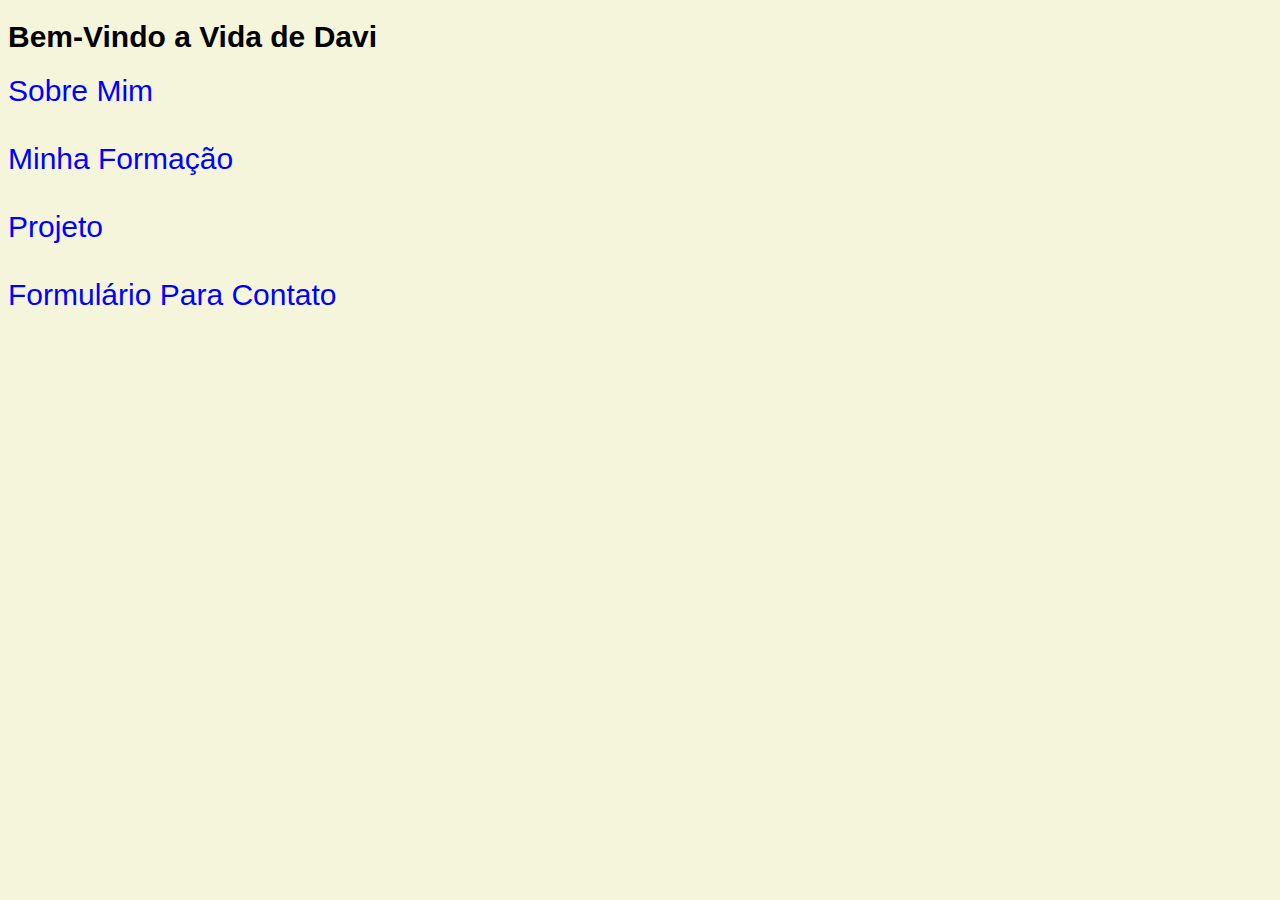
<file: index.html>
<!DOCTYPE html>
<html lang="pt-br">
<head>
    <meta charset="UTF-8">
    <meta name="viewport" content="width=device-width, initial-scale=1.0">
    <title>Trabalho Ferramentas De Desenvolvimento Web</title>
    <link rel="stylesheet" href="estilo_principal.css">
</head>
<body>
    <header>
        <h1>Bem-Vindo a Vida de Davi</h1>
    </header>  

    <aside>
        <a href="sobre_mim.html">Sobre Mim</a>
        <br>
        <br>
        <a href="minha_formacao.html">Minha Formação</a>
        <br>
        <br>
        <a href="projeto.html">Projeto</a>
        <br>
        <br>
        <a href="formulario.html">Formulário Para Contato</a>
    </aside>
</body>
</html>
</file>
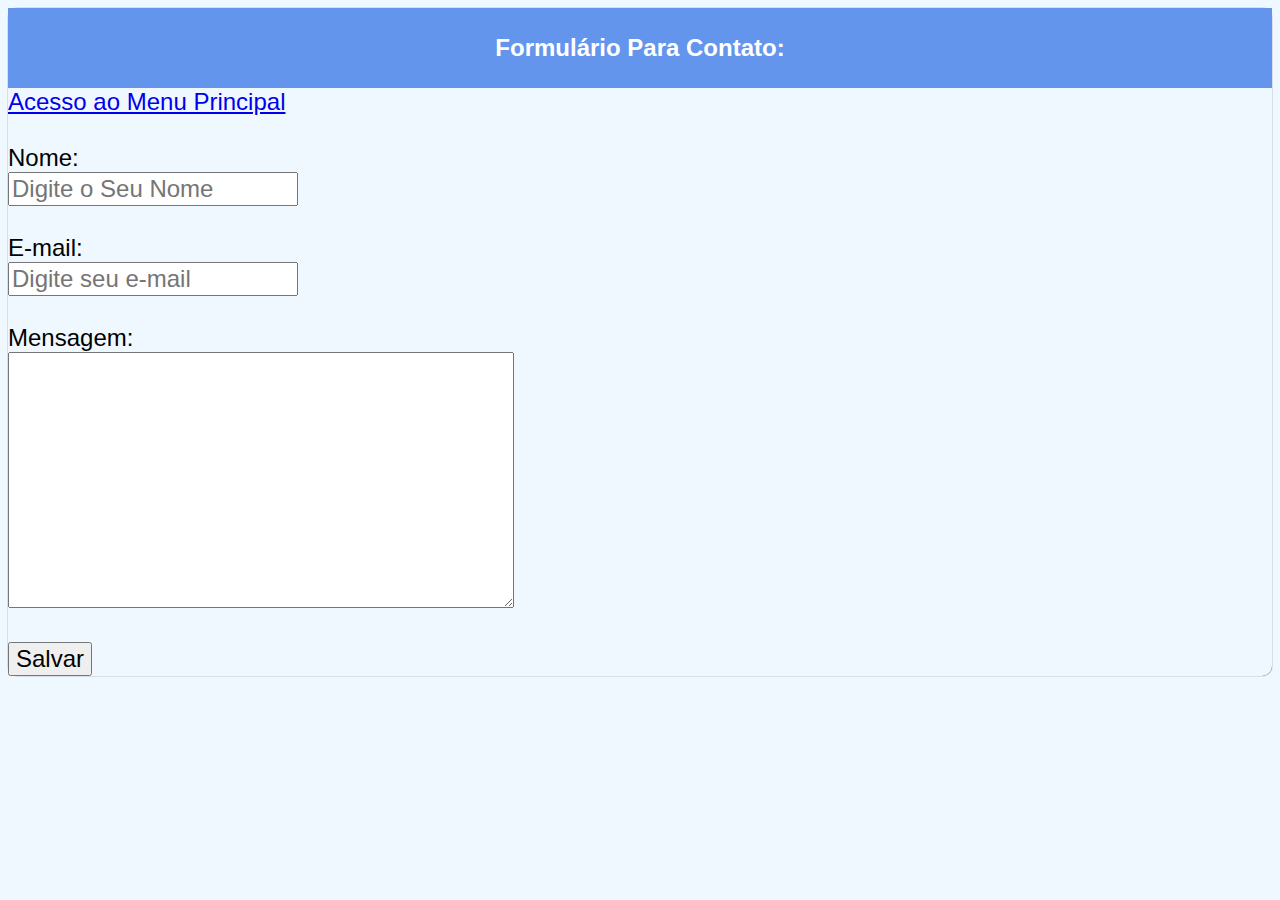
<file: formulario.html>
<!DOCTYPE html>
<html lang="pt-br">
<head>
    <meta charset="UTF-8">
    <meta name="viewport" content="width=device-width, initial-scale=1.0">
    <title>Formulario</title>
    <link rel="stylesheet" href="estilo_form.css">
</head>
<body>
    <header>
        <h1>Formulário Para Contato:</h1>
    </header>

    <aside>
        <a href="index.html">Acesso ao Menu Principal</a>
    </aside>
    <br>
    <section>
        <form>
            <label for="nome">Nome:</label>
            <input type="text" id="nome" size="18px" maxlength="50px" placeholder="Digite o Seu Nome">
            <br>
            <br>
            <label for="email">E-mail:</label>
            <input type="email" id="email" size="18" placeholder="Digite seu e-mail">
            <br>
            <br>
            <label for="mensagem">Mensagem:</label>
            <textarea id="mensagem"></textarea>
            <br>
            <br>
            <button type="submit" id="salvar">Salvar</button>
        </form>
    </section>
</body>
</html>
</file>
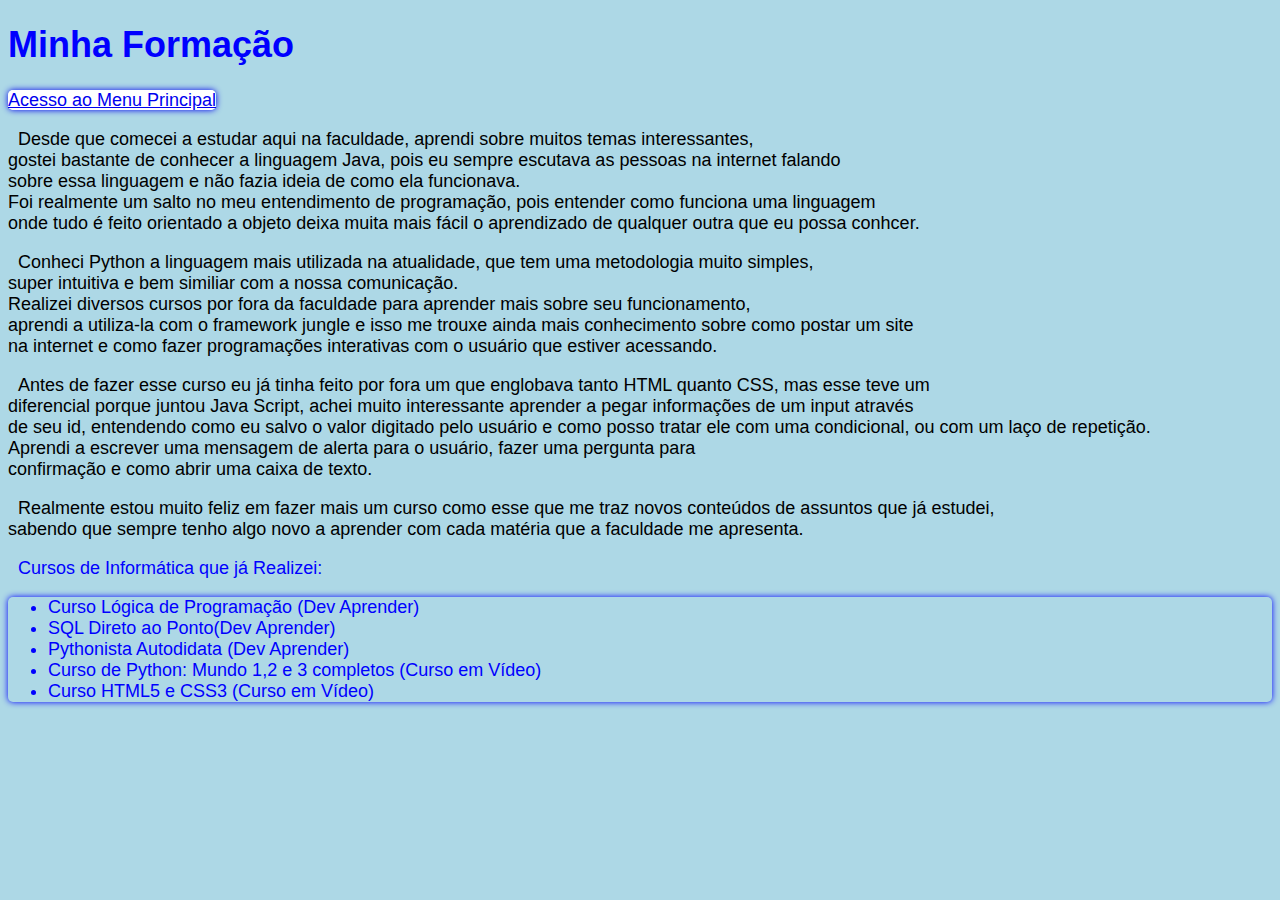
<file: minha_formacao.html>
<!DOCTYPE html>
<html lang="pt-br">
<head>
    <meta charset="UTF-8">
    <meta name="viewport" content="width=device-width, initial-scale=1.0">
    <title>Minha Formação</title>
    <link rel="stylesheet" href="formacao.css">
</head>
<body>
    <header>
        <h1>Minha Formação</h1>
    </header>

    <aside>
        <a href="index.html">Acesso ao Menu Principal</a>
    </aside>

    <section>
        <p>
            Desde que comecei a estudar aqui na faculdade, aprendi sobre muitos temas interessantes,
            <br>
            gostei bastante de conhecer a linguagem Java, pois eu sempre escutava as pessoas na internet falando
            <br>
            sobre essa linguagem e não fazia ideia de como ela funcionava.
            <br>
            Foi realmente um salto no meu entendimento de programação, pois entender como funciona uma linguagem
            <br>
            onde tudo é feito orientado a objeto deixa muita mais fácil o aprendizado de qualquer outra que eu possa conhcer.
        </p>

        <p>
            Conheci Python a linguagem mais utilizada na atualidade, que tem uma metodologia muito simples,
            <br>
            super intuitiva e bem similiar com a nossa comunicação.
            <br>
            Realizei diversos cursos por fora da faculdade para aprender mais sobre seu funcionamento,
            <br>
            aprendi a utiliza-la com o framework jungle e isso me trouxe ainda mais conhecimento sobre como postar um site
            <br>
            na internet e como fazer programações interativas com o usuário que estiver acessando.
        </p>

        <p>
            Antes de fazer esse curso eu já tinha feito por fora um que englobava tanto HTML quanto CSS, mas esse teve um 
            <br>
            diferencial porque juntou Java Script, achei muito interessante aprender a pegar informações de um input através
            <br>
            de seu id, entendendo como eu salvo o valor digitado pelo usuário e como posso tratar ele com uma condicional, 
            ou com um laço de repetição.
            <br>
            Aprendi a escrever uma mensagem de alerta para o usuário, fazer uma pergunta para 
            <br>
            confirmação e como abrir uma caixa de texto.
        </p>

        <p>
            Realmente estou muito feliz em fazer mais um curso como esse que me traz novos conteúdos de assuntos que já estudei,
            <br>
            sabendo que sempre tenho algo novo a aprender com cada matéria que a faculdade me apresenta.
        </p>

        <p id="titulo_cursos">
            Cursos de Informática que já Realizei:
        </p>

        <ul>
            <li>Curso Lógica de Programação (Dev Aprender)</li>
            <li>SQL Direto ao Ponto(Dev Aprender)</li>
            <li>Pythonista Autodidata (Dev Aprender)</li>
            <li>Curso de Python: Mundo 1,2 e 3 completos (Curso em Vídeo)</li>
            <li>Curso HTML5 e CSS3 (Curso em Vídeo)</li>
        </ul>
    </section>
</body>
</html>
</file>
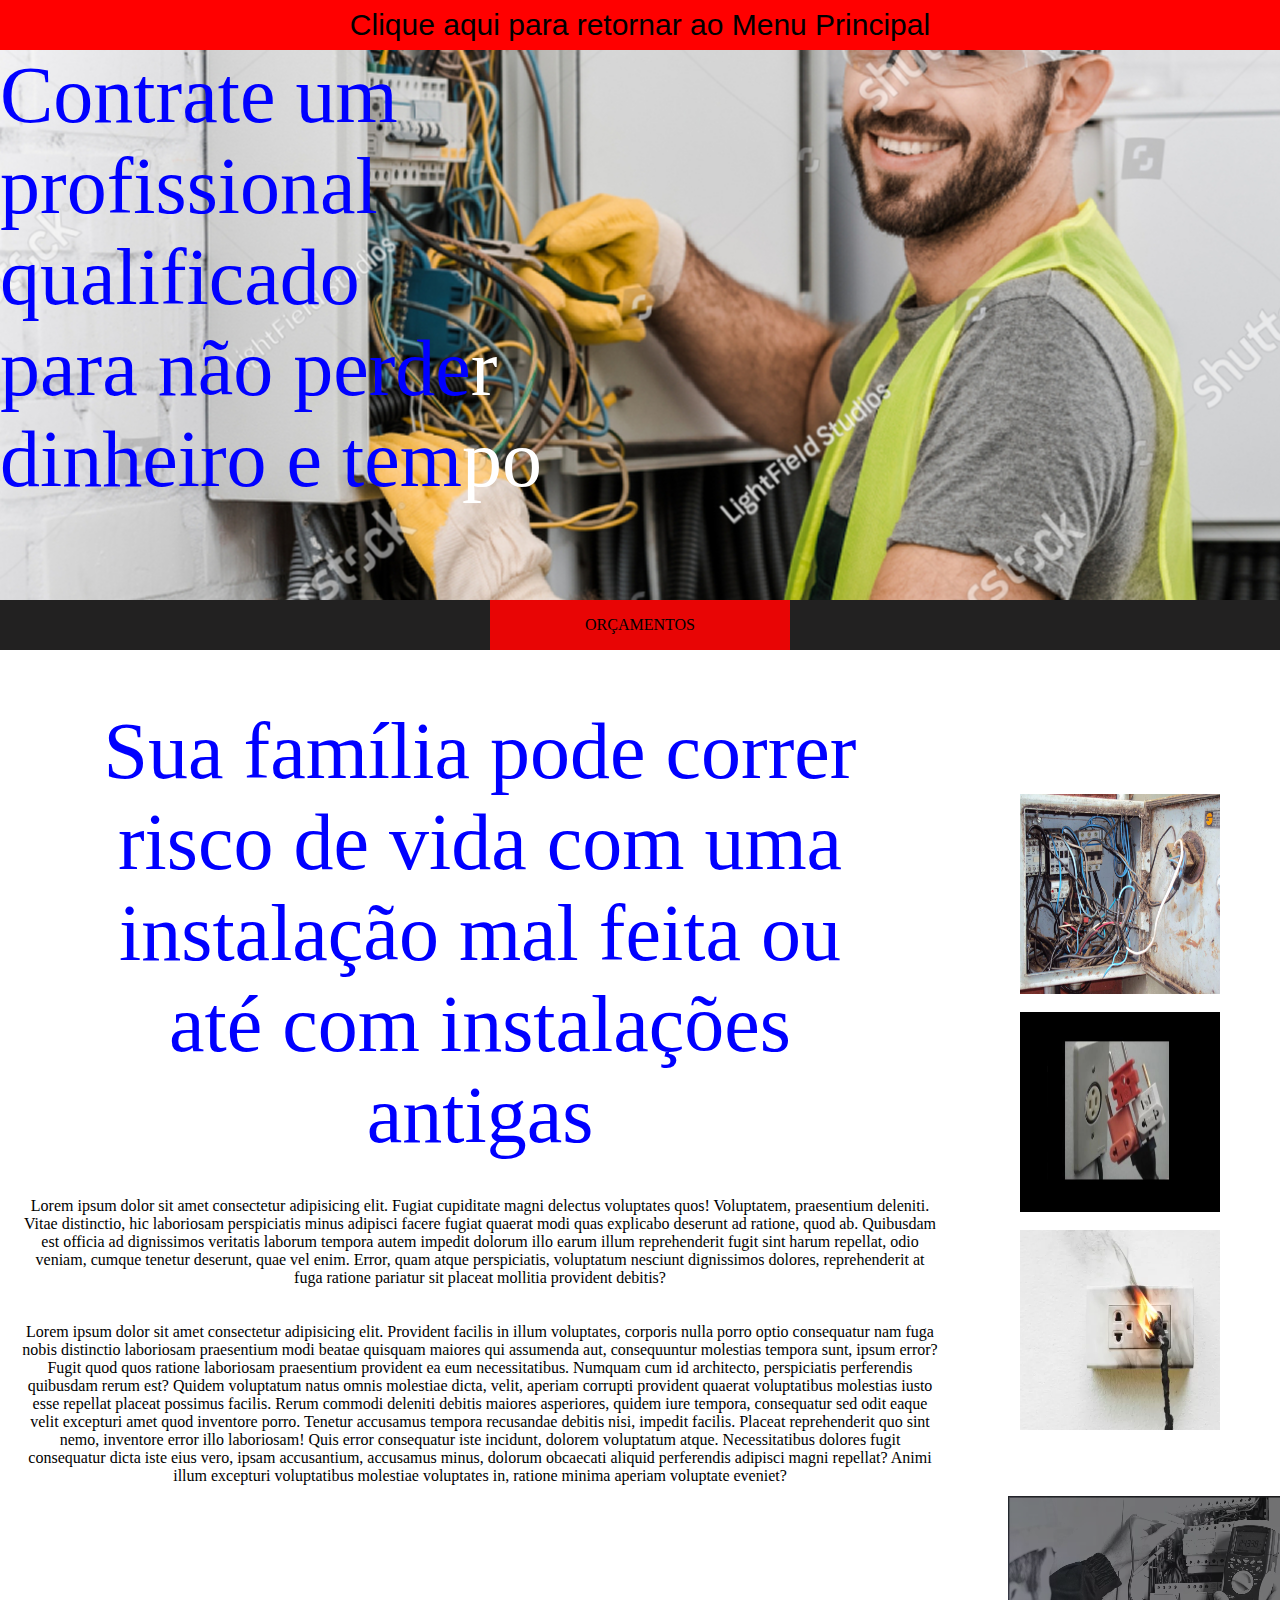
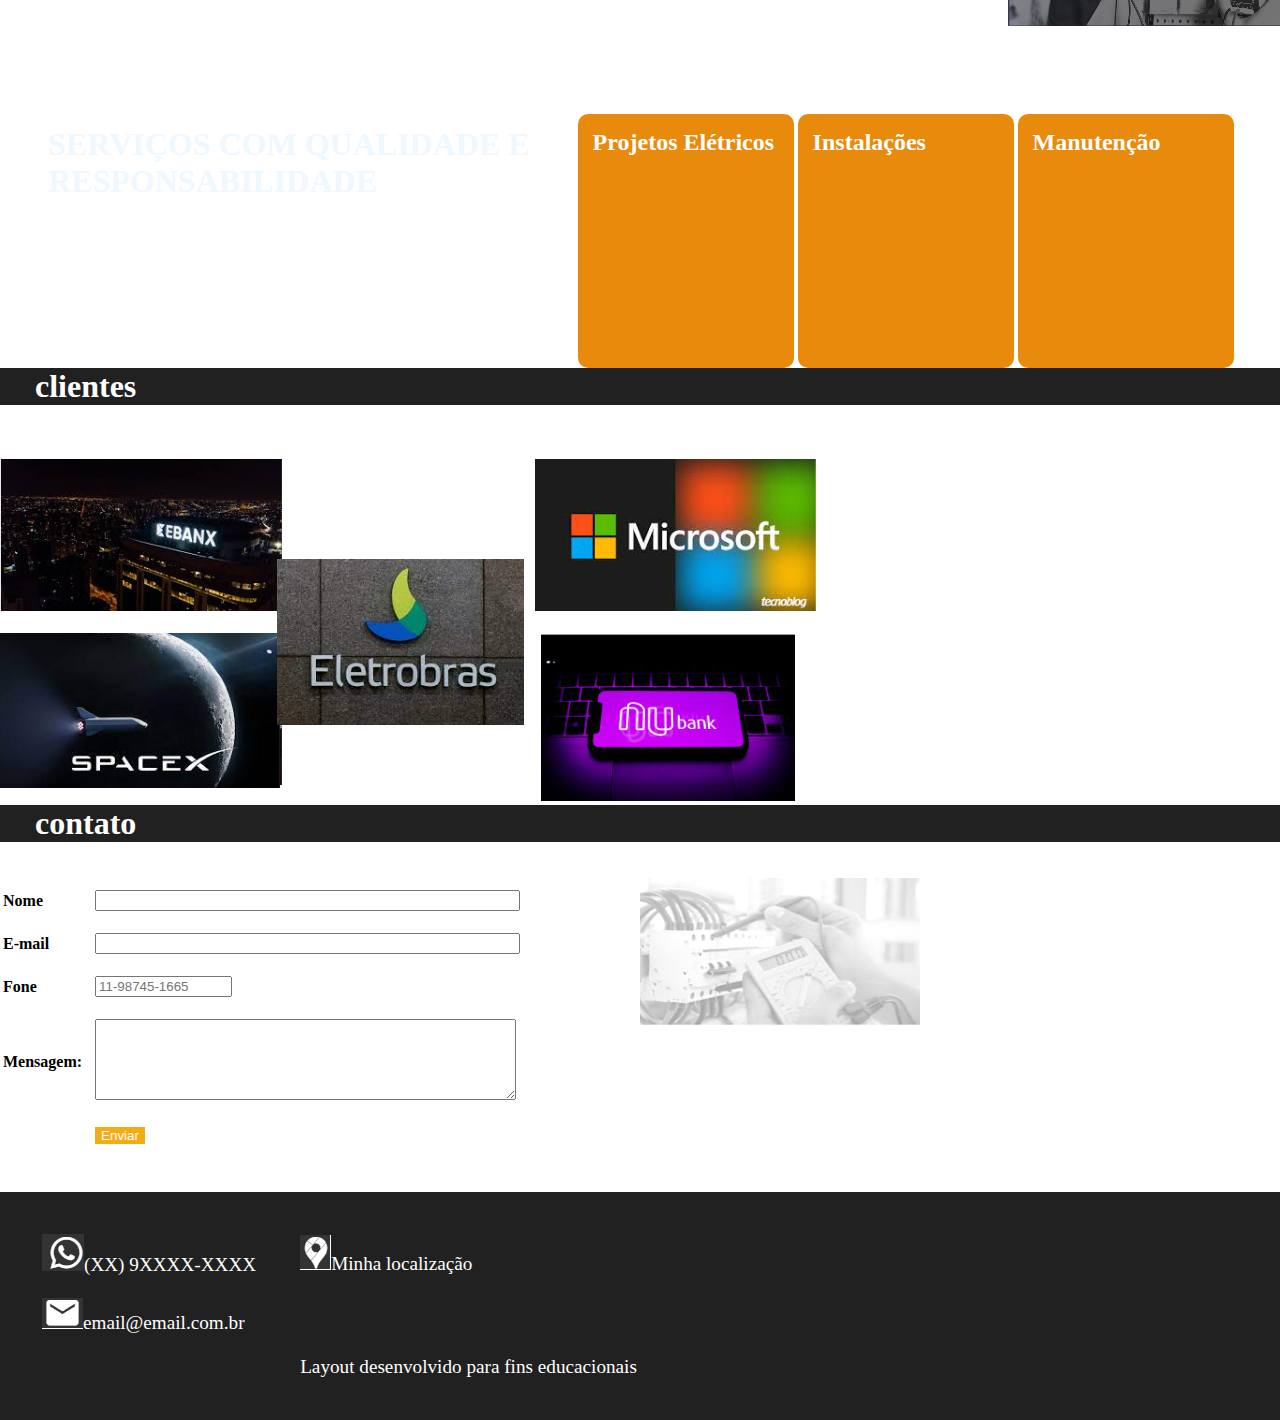
<file: projeto.html>
<!DOCTYPE html>
<html lang="pt-br">
<head>
    <meta charset="UTF-8">
    <meta name="viewport" content="width=device-width, initial-scale=1.0">
    <title>Projeto</title>
    <link rel="stylesheet" href="estilo_projeto.css">
</head>

<body>
    <header>
        <a href="index.html" id="link_menu">Clique aqui para retornar ao Menu Principal</a>
        <p class="fontedes">Contrate um <br>profissional <br>qualificado<br> para não perde<span
                style="color:white">r</span><br>
            dinheiro e tem<span style="color: white">po</span></p>
    </header>
    <div style="background-color: #222121;  padding: 0 auto;">
        <ul>
            <li><a href="">ORÇAMENTOS</a></li>
        </ul>
    </div>
    <section class="setecinco">
        <br><br>
        <p class="fontedes">Sua família pode correr<br> risco de vida com uma <br>instalação mal feita ou <br>até com instalações <br>antigas</p>
        <br><br>
<p>Lorem ipsum dolor sit amet consectetur adipisicing elit. Fugiat cupiditate magni delectus voluptates quos! Voluptatem, praesentium deleniti. Vitae distinctio, hic laboriosam perspiciatis minus adipisci facere fugiat quaerat modi quas explicabo deserunt ad ratione, quod ab. Quibusdam est officia ad dignissimos veritatis laborum tempora autem impedit dolorum illo earum illum reprehenderit fugit sint harum repellat, odio veniam, cumque tenetur deserunt, quae vel enim. Error, quam atque perspiciatis, voluptatum nesciunt dignissimos dolores, reprehenderit at fuga ratione pariatur sit placeat mollitia provident debitis?</p>
<br><br>
<p>Lorem ipsum dolor sit amet consectetur adipisicing elit. Provident facilis in illum voluptates, corporis nulla porro optio consequatur nam fuga nobis distinctio laboriosam praesentium modi beatae quisquam maiores qui assumenda aut, consequuntur molestias tempora sunt, ipsum error? Fugit quod quos ratione laboriosam praesentium provident ea eum necessitatibus. Numquam cum id architecto, perspiciatis perferendis quibusdam rerum est? Quidem voluptatum natus omnis molestiae dicta, velit, aperiam corrupti provident quaerat voluptatibus molestias iusto esse repellat placeat possimus facilis. Rerum commodi deleniti debitis maiores asperiores, quidem iure tempora, consequatur sed odit eaque velit excepturi amet quod inventore porro. Tenetur accusamus tempora recusandae debitis nisi, impedit facilis. Placeat reprehenderit quo sint nemo, inventore error illo laboriosam! Quis error consequatur iste incidunt, dolorem voluptatum atque. Necessitatibus dolores fugit consequatur dicta iste eius vero, ipsam accusantium, accusamus minus, dolorum obcaecati aliquid perferendis adipisci magni repellat? Animi illum excepturi voluptatibus molestiae voluptates in, ratione minima aperiam voluptate eveniet?</p>
</section>
<aside class="aside1">
    <br><br><br><br><br><br><br><br>
<img src="imagens/eletrica_ruim1.jpg" class="centraliza_img" width="200" height="200"><br>
            <img src="imagens/eletrica_ruim2.jpg" class="centraliza_img" width="200" height="200"><br>
            <img src="imagens/eletrica_ruim3.jpg" class="centraliza_img" width="200" height="200"><br>
            </aside>

        <section class="fundo_preto">
            <div style="float: left; width: 25%;">
                <img src="imagens/img_banner_2.png" style="margin: 3rem;">
            </div>
            <div style="float:left">
                <h1 style="margin: 3rem; color:aliceblue;">SERVIÇOS COM QUALIDADE E<br> RESPONSABILIDADE</h1>
            </div>
        </section>
        <section class="centraliza_div">
            <br><br>
            <div class="servicos" style="padding: 15px;">
                <h2>Projetos Elétricos</h2>
            </div>
            <div class="servicos" style="padding: 15px;">
                <h2>Instalações</h2>
            </div>
            <div class="servicos" style="padding: 15px" ;>
                <h2>Manutenção</h2>
            </div>
            <br>
        </section>
        <section>
            <div style="background-color: #222121;">
                <h1 style="color: white; margin-left: 35px;">clientes</h1>
            </div>
        </section>
        <section class="centraliza_div">
            <br><br><br>
            <div style="float: left; width: 33%;">
                <img src="imagens/ebanx.png">
                <br>
                <br>
                <img src="imagens/spacex.png">
            </div>
            <div style="float: left; width: 33%; margin-top: 100px;">
                <img src="imagens/eletrobras.png">
            </div>
            <div style="float: left; width: 33%;">
                <img src="imagens/microsoft.png">
                <br>
                <br>
                <img src="imagens/nubank.png">
            </div>
        </section>
        <section style="clear: both;">
            <div style="background-color: #222121;">
                <h1 style="color: white; margin-left: 35px;">contato</h1>
            </div>
        </section>
        <section style="float: left; width: 50%;">
            <form>
                <br><br>
                           <table>
                
                <tr>
                    <th>Nome</th>
                    <td><input type="text" size="50"></td>
                </tr>
                
                <tr>
                    <th>E-mail</th>
                    <td><input type="email" size="50"></td>
                </tr>
                

                <tr>
                    <th>Fone</th>
                    <td><input type="tel" size="14" placeholder="11-98745-1665"  pattern="[0-9]{2}-[0-9]{5}-[0-9]{4}" required></td>
                </tr>
                

                <tr>
                    <th>Mensagem:</th>
                    <td><textarea rows="5" cols="50"></textarea></td>
                </tr>
                

                <tr>
                    <th></th>
                    <td><input type="submit" value="Enviar"></td>
                </tr>
            </table>
            <br><br>
        </form>
        </section>
        <aside style="float: left;">
            <div>
                <br><br>
            <img src="imagens/imgF.png" width="280px" height="150px">
        </div >
        </aside>
        <footer style="clear: both;">
            <div style="padding: 30px; background-color: #222121; color: white; font-size: larger;">
               <table>
                <tr><td><img src="imagens/whats.png">(XX) 9XXXX-XXXX        </td><td></td><td><img src="imagens/localiza.png">Minha localização</td></tr>
                <tr><td><img src="imagens/mail.png">email@email.com.br</td></tr>
                <tr><td></td><td></td><td>Layout desenvolvido para fins educacionais</td> </tr>
               </table>
            </div>
        </footer>
        </main>
</body>

</html>
</file>
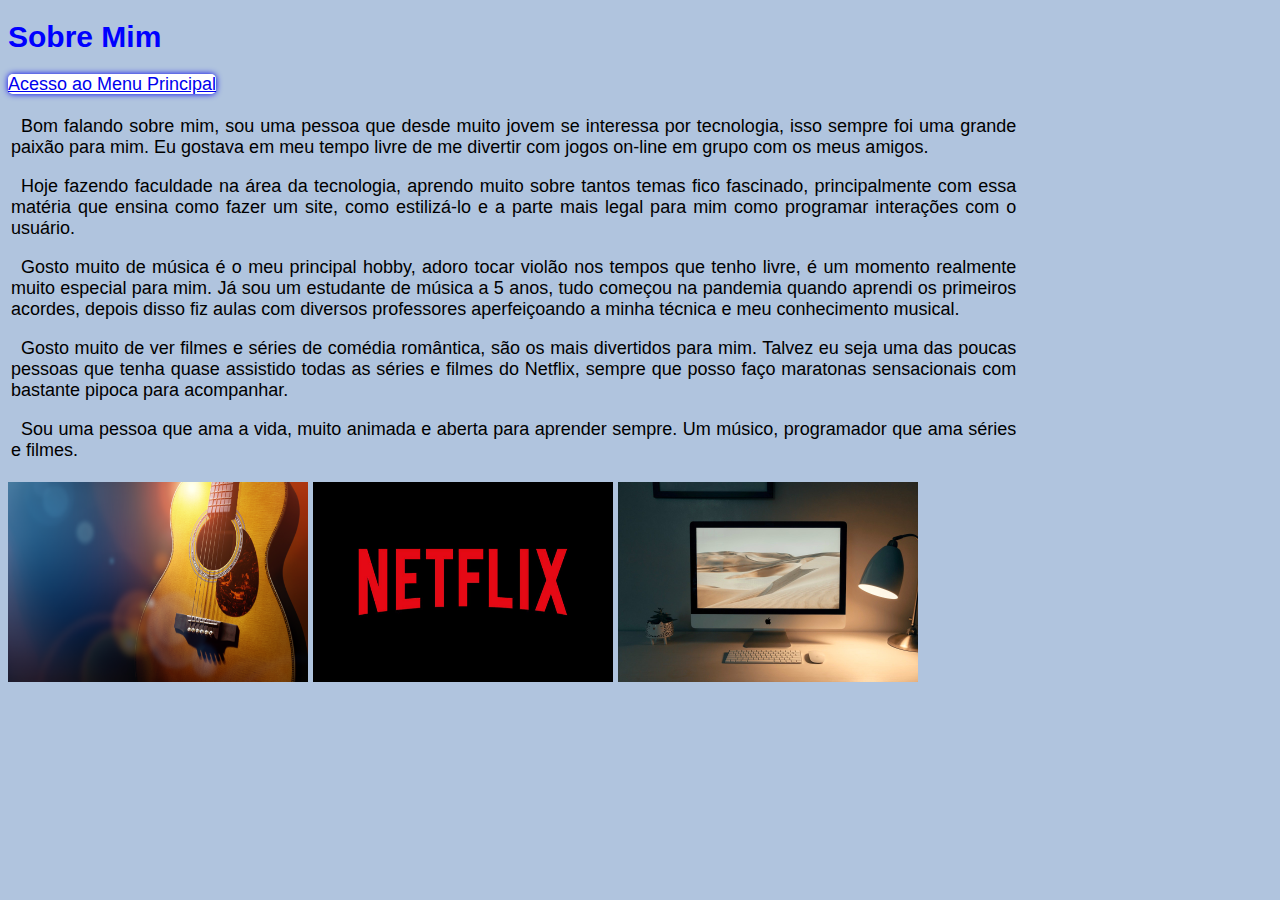
<file: sobre_mim.html>
<!DOCTYPE html>
<html lang="pt-br">
<head>
    <meta charset="UTF-8">
    <meta name="viewport" content="width=device-width, initial-scale=1.0">
    <title>Sobre Mim</title>
    <link rel="stylesheet" href="estilo_sobre_mim.css">
</head>
<body>
    <header>
        <h1>Sobre Mim</h1>
    </header>
    
    <aside>
        <a href="index.html">Acesso ao Menu Principal</a>
    </aside>

    <section>
      <table>
            <tr>
                <td>
                    <p>
                        Bom falando sobre mim, sou uma pessoa que desde muito jovem se interessa por tecnologia,
                        isso sempre foi uma grande paixão para mim.
                        Eu gostava em meu tempo livre de me divertir com jogos on-line em grupo com os meus amigos.
                    </p>

                    <p>
                        Hoje fazendo faculdade na área da tecnologia, aprendo muito sobre tantos temas fico fascinado,
                        principalmente com essa matéria que ensina como fazer um site, como estilizá-lo e a parte mais
                        legal para mim como programar interações com o usuário.
                    </p>

                    <p>
                        Gosto muito de música é o meu principal hobby, adoro tocar violão nos tempos que tenho livre,
                        é um momento realmente muito especial para mim.
                        Já sou um estudante de música a 5 anos, tudo começou na pandemia quando aprendi os primeiros acordes,
                        depois disso fiz aulas com diversos professores aperfeiçoando a minha técnica e meu conhecimento musical. 
                    </p>

                    <p>
                        Gosto muito de ver filmes e séries de comédia romântica, são os mais divertidos para mim.
                        Talvez eu seja uma das poucas pessoas que tenha quase assistido todas as séries e filmes do Netflix,
                        sempre que posso faço maratonas sensacionais com bastante pipoca para acompanhar.
                    </p>

                    <p>
                        Sou uma pessoa que ama a vida, muito animada e aberta para aprender sempre.
                        Um músico, programador que ama séries e filmes.
                    </p>
                </td>
            </tr>
        </table>
    </section>

    <aside>
        <img src="imagens/violao.jpg">
        <img src="imagens/logotipo-da-netflix.jpg">
        <img src="imagens/computador.jpg">
    </aside>
</body>
</html>
</file>
<file: estilo_principal.css>
/*essa estilização em asterisco é para todo o código que for digitado ficar
  com a fonte Arial, com o tamanho de 30px e com a cor de fundo beige*/

* {
    font-family: Arial, Helvetica, sans-serif;
    font-size: 30px;
    background-color: beige;
}

a:link {
    text-decoration: none;
    color: blue;
}

a:hover {
    color: red;
    font-size: 35px;
}
</file>
<file: estilo_form.css>
* {
    font-family: Arial, Helvetica, sans-serif;
    box-shadow: 2px solid black;
    font-size: 24px;
}

header {
    display: flex;
    padding: 10px;
    background-color: cornflowerblue;
    align-items: center;
    justify-content: center;
    color: white
}

body {
    box-shadow: 0px 0px 1px 0px ;
    border-radius: 10px;
    background-color: aliceblue;
}


section {
    width: 90px;
    display: inline-block;
}


a:hover {
    color: red;
}

#salvar:hover {
    color: blue;
    background-color: cornflowerblue;
}

#mensagem{
    height: 250px;
    width: 500px;
}
</file>
<file: formacao.css>
header {
    font-family: Arial, Helvetica, sans-serif;
    color: blue;
}

body {
    font-family: Arial, Helvetica, sans-serif;
    font-size: 18px;
    background-color: lightblue;
}

p {
    text-indent: 10px;
    text-align: justify;
}

p::selection{
    background-color: rgb(0, 145, 255);
}

/*Aqui usando o box-shadow crio uma sombra no link e arredondo a borda com border-radiuns*/
a:link{
    background-color: white;
    box-shadow: 0 0 6px 0px;
    border-radius: 5px;
}


a:hover {
    color: red;
}

#titulo_cursos{
    color: blue;
}

ul {
    box-shadow: 0 0 6px 0px;
    border-radius: 5px;
    color: blue;
}
</file>
<file: estilo_projeto.css>
* {
    box-sizing: border-box;
    margin: 0px;
}

body {
    margin: 0 auto;
}

header {
    background: url(imagens/eletricista1.png) no-repeat center;
    height: 600px;
    height: 600px;
    top: 0;
}

.centraliza_img {
    display: block;
    margin: 0 auto;
    max-width: 100%;
}

.abaixo {
    position: absolute;
    left: 0;
    top: 0;
    z-index: -99;
    margin: 0 auto;
}

ul,
li {
    width: 300px;
    list-style-type: none;
    margin: auto;
    padding: 0;
    background-color: #e80505;
}

li,
a {
    display: block;
    color: #000;
    padding: 8px 16px;
    text-decoration: none;
    text-align: center;
}

.fontedes {
    font-size: 5rem;
    color: blue;
}

.aside1 {
    top: 450;
    float: right;
    width: 25%;
}

.setecinco {
    float: left;
    width: 75%;
    padding: 20px;
    text-align: center;
}

.servicos {
    background-color: #e88a0b;
    border-radius: 10px;
    width: 216px;
    height: 254px;
    display: inline-flex;
    color: white;
    padding: 20px;

}

.centraliza_div {
    display: inline-block;
    text-align: center;

}
th{
    text-align: left;
   
}
td{
    padding: 10px;
}

input[type=submit]{
    background-color:#f3ac13;
    color:white;
    border: #f3ac13;
}

#link_menu:link {
    background-color: red;
    font-family: Arial, Helvetica, sans-serif;
    font-size: 20px;
}

#link_menu:hover {
    font-size: 30px;
}
</file>
<file: estilo_sobre_mim.css>
* {
    font-family: Arial, Helvetica, sans-serif;
    font-size: 18px;
    text-align: justify;
}

h1 {
    font-size: 30px;
    color: blue;
    background-color: lightsteelblue;
}

body {
    background-color: lightsteelblue;
}

/*Captando a tag table eu especifico a ela uma largura, para que todo o texto
 que está inserido nela fica alinhado igualmente*/
table {
    border: 0;
    width: 80%;
}

tr {
    text-align: justify;
}

/*Utilizando text-ident, automaticamente todo parágrafo terá um espaço de quanto eu 
determinar em pixels antes do texto digitado*/
p {
    text-indent: 10px;
}

/*Caso selecionar com o mouse o texto inserido em p, as linhas automatica-mente 
ficam azuis*/
p::selection{
    background-color: rgb(23, 107, 217);
}

a:link{
    background-color: white;
    box-shadow: 0 0 6px 0px;
    border-radius: 5px;
}

/*Se passar o mouse em cima do link a cor de suas letras mudam para vermelho*/
a:hover {
    color: red;
}

img{
    width: 300px;
    height: 200px;
}
</file>
